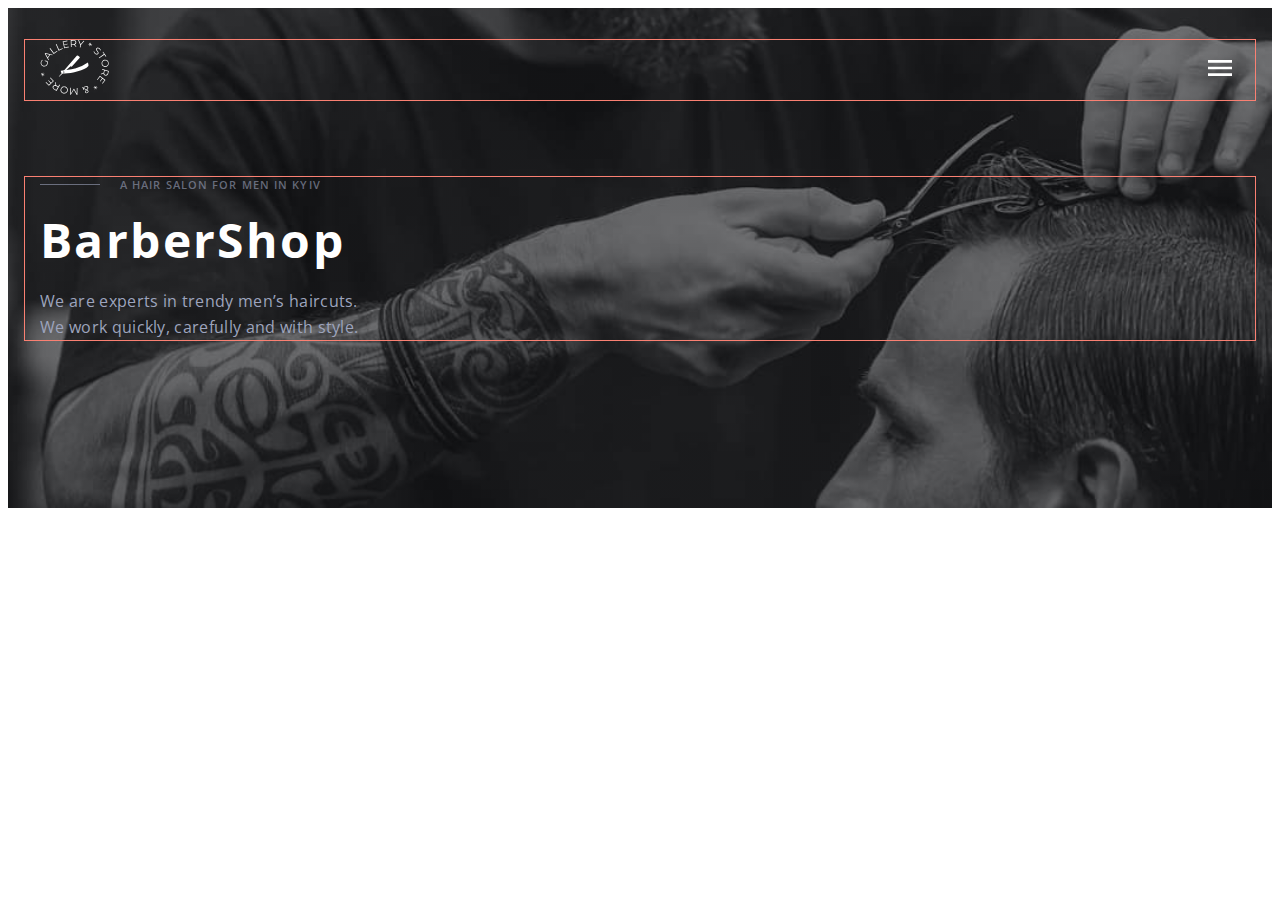
<file: index.html>
<!DOCTYPE html>
<html lang="en">

<head>
  <meta charset="UTF-8">
  <meta http-equiv="X-UA-Compatible" content="IE=edge">
  <meta name="viewport" content="width=device-width, initial-scale=1.0">
  <title>Barbershop</title>
  <!-- adding fonts -->
  <link rel="preconnect" href="https://fonts.googleapis.com">
  <link rel="preconnect" href="https://fonts.gstatic.com" crossorigin>
  <link href="https://fonts.googleapis.com/css2?family=Open+Sans:wght@400;600;700&family=Raleway:wght@700&display=swap"
    rel="stylesheet">
  <!-- modern-normalize -->
  <link rel="stylesheet" href="https://cdnjs.cloudflare.com/ajax/libs/modern-normalize/1.1.0/modern-normalize.min.css"
    integrity="sha512-wpPYUAdjBVSE4KJnH1VR1HeZfpl1ub8YT/NKx4PuQ5NmX2tKuGu6U/JRp5y+Y8XG2tV+wKQpNHVUX03MfMFn9Q=="
    crossorigin="anonymous" referrerpolicy="no-referrer" />
  <!-- adding CSS -->
  <link rel="stylesheet" href="./css/main.min.css">
</head>

<body>

  <header class="header">
    <div class="container">
      <a class="logo link" href="./index.html">
        <svg class="logo__icon" width="68.93" height="55.46">
          <use href="./images/svg-elements.svg#Logo"></use>
        </svg>
      </a>
      
      <nav class="site-nav">
        <button class="mobile-btn" type="button">
          <svg width="40" height="40">
            <use href="./images/svg-elements.svg#menu-mobile"></use>
          </svg>
        </button>
      </nav>
    </div>
  </header>

  <main>
    <section class="section hero">
      <div class="container">
        <p class="uptext">A hair salon for men in Kyiv</p>
        <h1 class="title">BarberShop</h1>
        <p class="text">We are experts in trendy men’s haircuts.
          <br>We work quickly, carefully and with style.
        </p>
      </div>
    </section>
  </main>

  <!-- <footer class="footer">
    <div class="container"></div>
  </footer> -->

</body>

</html>
</file>
<file: css/main.min.css>
:root{--colorWhite: #FFFFFF;--mainFont: "Open Sans", sans-serif;--secondaryFont: "Raleway", sans-serif}body{font-family:var(--mainFont)}button{font-family:var(--mainFont);cursor:pointer}.section{margin:0 auto}.container{margin:0 auto;padding:0 31px;outline:1px solid salmon}@media screen and (min-width: 480px){.container{width:480px}}@media screen and (min-width: 768px){.container{width:768px;padding:0 39px}}@media screen and (min-width: 1200px){.container{width:1200px;padding:0 15px}}.image{display:block;max-width:100%;height:auto}.list{margin:0;padding:0;list-style:none}.link{text-decoration:none}h1,h2,h3,h4,h5,h6,p{margin:0}.visually-hidden{position:absolute;white-space:nowrap;width:1px;height:1px;overflow:hidden;border:0;padding:0;clip:rect(0 0 0 0);-webkit-clip-path:inset(50%);clip-path:inset(50%);margin:-1px}.hero .title{font-family:var(secondaryFont);font-size:48px;line-height:1.1666666667;letter-spacing:.05em;color:var(--colorWhite)}.hero .text{font-family:var(--mainFont);font-size:16px;line-height:1.625;letter-spacing:.02em}.hero .uptext{font-family:var(--mainFont);font-weight:600;font-size:11px;line-height:1.3636363636;letter-spacing:.1em;text-transform:uppercase;color:#303030}.header{position:absolute;top:0;left:50%;transform:translateX(-50%)}.header .container{display:flex;align-items:center;margin-top:40px}.logo__icon{fill:var(--colorWhite)}.site-nav{margin-left:auto}.mobile-btn{display:inline-flex;margin:0;padding:0;border:none;background-color:rgba(0,0,0,0);fill:var(--colorWhite)}.hero{display:flex;align-items:center;margin:0 auto;max-width:1600px;height:500px;background-position:center;background-repeat:no-repeat;background-size:cover;background-image:linear-gradient(to bottom, rgba(25, 28, 38, 0.2), rgba(25, 28, 38, 0.2)),url("../images/bg-mob.jpg")}@media screen and (min-device-pixel-ratio: 2),(-webkit-min-device-pixel-ratio: 2),(min-resolution: 192dpi),(min-resolution: 2dppx){.hero{background-image:linear-gradient(to bottom, rgba(25, 28, 38, 0.2), rgba(25, 28, 38, 0.2)),url("../images/bg-mob@2x.jpg")}}@media screen and (min-width: 768px){.hero{background-image:linear-gradient(to bottom, rgba(25, 28, 38, 0.2), rgba(25, 28, 38, 0.2)),url("../images/bg-tablet.jpg")}}@media screen and (min-width: 768px)and (min-device-pixel-ratio: 2),screen and (min-width: 768px)and (-webkit-min-device-pixel-ratio: 2),screen and (min-width: 768px)and (min-resolution: 192dpi),screen and (min-width: 768px)and (min-resolution: 2dppx){.hero{background-image:linear-gradient(to bottom, rgba(25, 28, 38, 0.2), rgba(25, 28, 38, 0.2)),url("../images/bg-tablet@2x.jpg")}}@media screen and (min-width: 1200px){.hero{background-image:linear-gradient(to bottom, rgba(25, 28, 38, 0.2), rgba(25, 28, 38, 0.2)),url("../images/bg-desktop.jpg")}}@media screen and (min-width: 1200px)and (min-device-pixel-ratio: 2),screen and (min-width: 1200px)and (-webkit-min-device-pixel-ratio: 2),screen and (min-width: 1200px)and (min-resolution: 192dpi),screen and (min-width: 1200px)and (min-resolution: 2dppx){.hero{background-image:linear-gradient(to bottom, rgba(25, 28, 38, 0.2), rgba(25, 28, 38, 0.2)),url("../images/bg-desktop@2x.jpg")}}.hero .uptext{display:flex;align-items:center;gap:20px;margin-bottom:20px;color:rgba(157,164,189,.6)}.hero .uptext::before{content:"";width:60px;height:1px;background-color:currentColor}.hero .title{margin-bottom:20px}.hero .text{color:#9da4bd}/*# sourceMappingURL=main.min.css.map */
</file>
